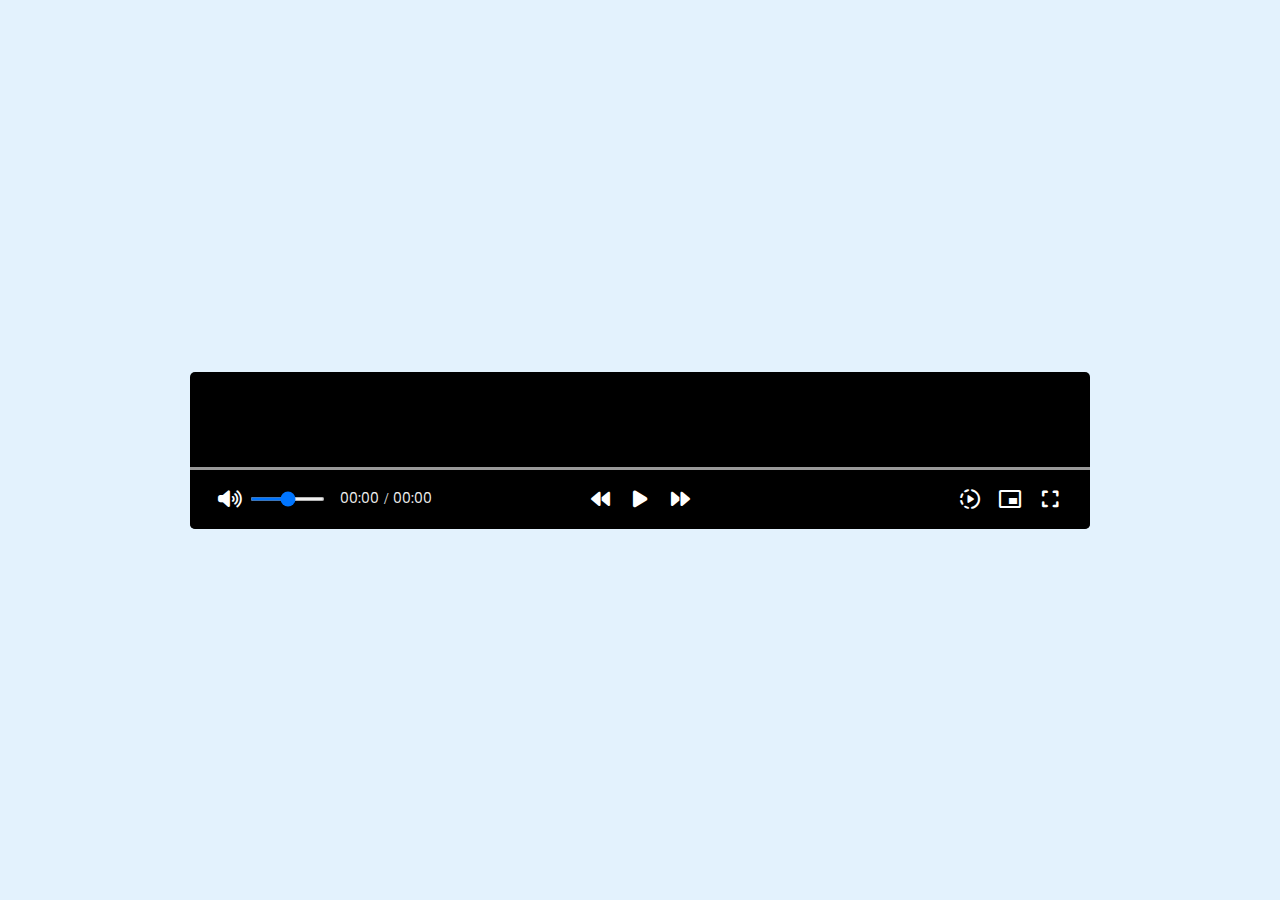
<file: templates/index.html>
<!DOCTYPE html>
<html lang="en">

<head>
  <meta charset="UTF-8" />
  <meta name="viewport" content="width=device-width, initial-scale=1.0" />
  <title>Video Player</title>
  <link rel="stylesheet" href="../static/css/style.css" />
  <link rel="stylesheet" href="https://cdnjs.cloudflare.com/ajax/libs/font-awesome/6.1.1/css/all.min.css" />
  <link rel="stylesheet"
    href="https://fonts.googleapis.com/css2?family=Material+Symbols+Rounded:opsz,wght,FILL,GRAD@20..48,100..700,0..1,-50..200" />
  <link rel="stylesheet" href="https://fonts.googleapis.com/icon?family=Material+Icons" />
</head>

<body>
  <div class="container show-controls">
    <div class="wrapper">
      <div class="video-timeline">
        <div class="progress-area">
          <span>00:00</span>
          <div class="progress-bar"></div>
        </div>
      </div>
      <ul class="video-controls">
        <li class="options left">
          <button class="volume">
            <i class="fa-solid fa-volume-high"></i></button>
          <input type="range" min="0" max="1" step="any">
          <div class="video-timer">
            <p class="current-time">00:00</p>
            <p class="separator">/</p>
            <p class="video-duration">00:00</p>
          </div>
        </li>

        <li class="options center">
          <button class="skip-backward"><i class="fas fa-backward"></i></button>
          <button class="play-pause"><i class="fas fa-play"></i></button>
          <button class="skip-forward"><i class="fas fa-forward"></i></button>
        </li>
        <li class="options right">
          <div class="playback-content">
            <button class="playback-speed">
              <span class="material-symbols-rounded">slow_motion_video</span>
            </button>
            <ul class="speed-options">
              <li data-speed="2">2x</li>
              <li data-speed="1.5">1.5x</li>
              <li data-speed="1" class="active">Normal</li>
              <li data-speed="0.75">0.75x</li>
              <li data-speed="0.5">0.5x</li>
            </ul>
          </div>

          <button class="pic-in-pic"><span class="material-icons">picture_in_picture_alt</span></button>
          <button class="fullscreen"><i class="fa-solid fa-expand"></i></button>
        </li>
      </ul>

    </div>
    <video src=""></video>
  </div>
  <script src="../static/js/script.js"></script>
</body>

</html>
</file>
<file: static/css/style.css>
@import url("https://fonts.googleapis.com/css2?family=Poppins:wght@400;500;600&display=swap");
* {
  margin: 0;
  padding: 0;
  box-sizing: border-box;
  font-family: "Poppins", sans-serif;
}
body {
  min-height: 100vh;
  background: #e3f2fd;
}
body,
.video-controls,
.video-timer,
.options {
  display: flex;
  align-items: center;
  justify-content: center;
}
.container {
  width: 98%;
  max-width: 900px;
  position: relative;
  background: #000;
  border-radius: 5px;
  overflow: hidden;
}

.container iframe {
  width: 100%;
  max-width: 900px;
  position: relative;
  height: 500px;
}

.wrapper {
  position: absolute;
  left: 0;
  right: 0;
  bottom: -15px;
  z-index: 1;
  opacity: 0;
  pointer-events: none;
  transition: all 0.08s ease;
}

.container.show-controls .wrapper {
  bottom: 0px;
  opacity: 1;
  pointer-events: auto;
  transition: all 0.13s ease;
}

.wrapper::before {
  content: "";
  bottom: 0;
  width: 100%;
  z-index: -1;
  position: absolute;
  background: #000;
  height: calc(100% + 35px);
  background: linear-gradient(to top, rgba(0, 0, 0, 0.7), transparent);
}
.video-timeline {
  height: 7px;
  width: 100%;
  cursor: pointer;
}

.video-timeline .progress-area {
  height: 3px;
  position: relative;
  background: rgba(255, 255, 255, 0.6);
}
.progress-area span {
  position: absolute;
  left: 50%;
  top: -25px;
  font-size: 13px;
  color: #fff;
  transform: translateX(-50%);
}
.progress-area .progress-bar {
  width: 0%;
  height: 100%;
  position: relative;
  background: #2289ff;
}
.progress-area .progress-bar::before {
  content: "";
  right: 0;
  top: 50%;
  height: 13px;
  width: 13px;
  background: inherit;
  position: absolute;
  border-radius: 50%;
  transform: translateY(-50%);
}
.progress-area span,
.progress-area .progress-bar::before {
  display: none;
}
.video-timeline:hover .progress-area span,
.video-timeline:hover .progress-area .progress-bar::before {
  display: block;
}

.video-controls {
  padding: 5px 20px 10px;
}
.video-controls,
.options {
  width: 100%;
}
.video-controls .options:first-child {
  justify-content: flex-start;
}
.video-controls .options:last-child {
  justify-content: flex-end;
}
.options button {
  width: 40px;
  height: 40px;
  border: none;
  color: #fff;
  cursor: pointer;
  font-size: 19px;
  background: none;
}
.options button :where(i, span) {
  width: 100%;
  height: 100%;
  line-height: 40px;
}
.options input {
  height: 4px;
  max-width: 75px;
}
.options .video-timer {
  font-size: 14px;
  color: #efefef;
  margin-left: 15px;
}
.video-timer .separator {
  font-size: 16px;
  margin: 0 5px;
  font-family: "Open sans";
}
.playback-content {
  position: relative;
}
.playback-content .speed-options {
  position: absolute;
  bottom: 40px;
  left: -40px;
  width: 95px;
  opacity: 0;
  pointer-events: none;
  list-style: none;
  background: #fff;
  border-radius: 4px;
  transition: opacity 0.13s ease;
}
.playback-content .speed-options.show {
  opacity: 1;
  pointer-events: auto;
}
.speed-options li {
  cursor: pointer;
  font-size: 14px;
  padding: 5px 0 5px 15px;
}
.speed-options li.active {
  color: #fff;
  background: #2289ff;
}

.container video {
  width: 100%;
}
</file>
